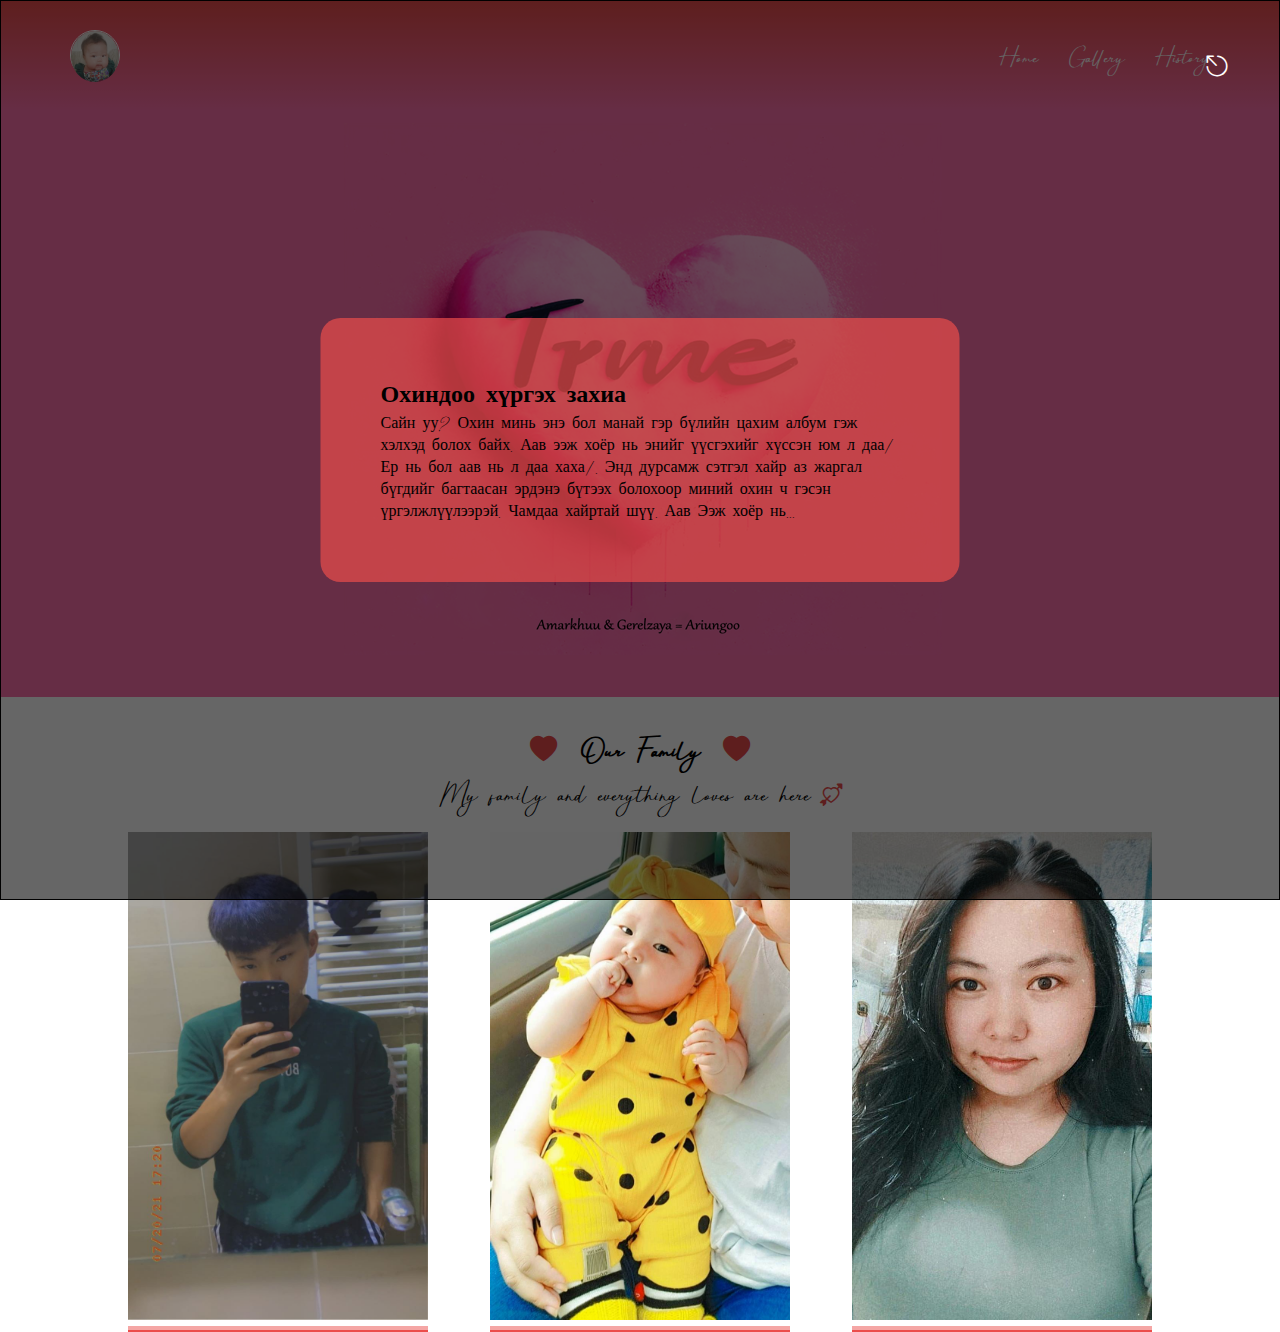
<file: index.html>
<!DOCTYPE html>
<html lang="en">
<head>
    <meta charset="UTF-8">
    <meta http-equiv="X-UA-Compatible" content="IE=edge">
    <meta name="viewport" content="width=device-width, initial-scale=1.0">

    <!-- css link -->
    <link rel="stylesheet" href="./style.css">

    <!-- icon link -->
    <link rel="stylesheet" href="https://cdn.jsdelivr.net/npm/bootstrap-icons@1.10.5/font/bootstrap-icons.css">
    <title>Home</title>
</head>
<body>

    <div class="text" id="content">
        <i class="bi bi-escape" onclick="closeBtn()"></i>
        <div class="col">
            
        <div class="t">
            <h2>Охиндоо хүргэх захиа</h2>
            <p>Сайн уу? Охин минь энэ бол манай гэр бүлийн цахим албум гэж хэлхэд болох байх. Аав ээж хоёр нь энийг үүсгэхийг хүссэн юм л даа/Ер нь бол аав нь л даа хаха/. 
                Энд дурсамж сэтгэл хайр аз жаргал бүгдийг багтаасан эрдэнэ бүтээх болохоор миний охин ч гэсэн үргэлжлүүлээрэй.
                Чамдаа хайртай шүү. Аав Ээж хоёр нь...
            </p>
        </div>
        </div>
    </div>

    <header>
        <div class="pic">
            <a href="index.html"><img src="./logo.jpg" alt=""></a>
        </div>
        
        <ul class="layout">
            <a href="#"><li>Home</li></a>
            <a href="./gallery.html"><li>Gallery</li></a>
            <a href="#"><li>History</li></a>
        </ul>
    </header>

    <div class="container">
        <img src="./love.png" alt="">
    </div>

    <div class="members">
        <div class="title">
            <i class="bi bi-heart-fill"></i>
            <h2>Our Family</h2>
            <i class="bi bi-heart-fill"></i>
        </div>
        <div class="description">
            <p>My family and everything loves are here</p><i class="bi bi-arrow-through-heart"></i>
        </div>
        <div class="cards">
            <div class="card">
                <img src="./husband" alt="">
                <div class="link">
                    <a href="#" class="name">Daddy</a>
                </div>
            </div>
            <div class="card">
                <img src="./daughter.jpg" alt="">
                <div class="link">
                    <a href="#" class="name">Princess</a>
                </div>
            </div>
            <div class="card">
                <img src="./wife.jpg" alt="">
                <div class="link">
                    <a href="#" class="name">Mommy</a>
                </div>
            </div>
            
        </div>
    </div>

    <script src="./text.js"></script>
</body>
</html>
</file>
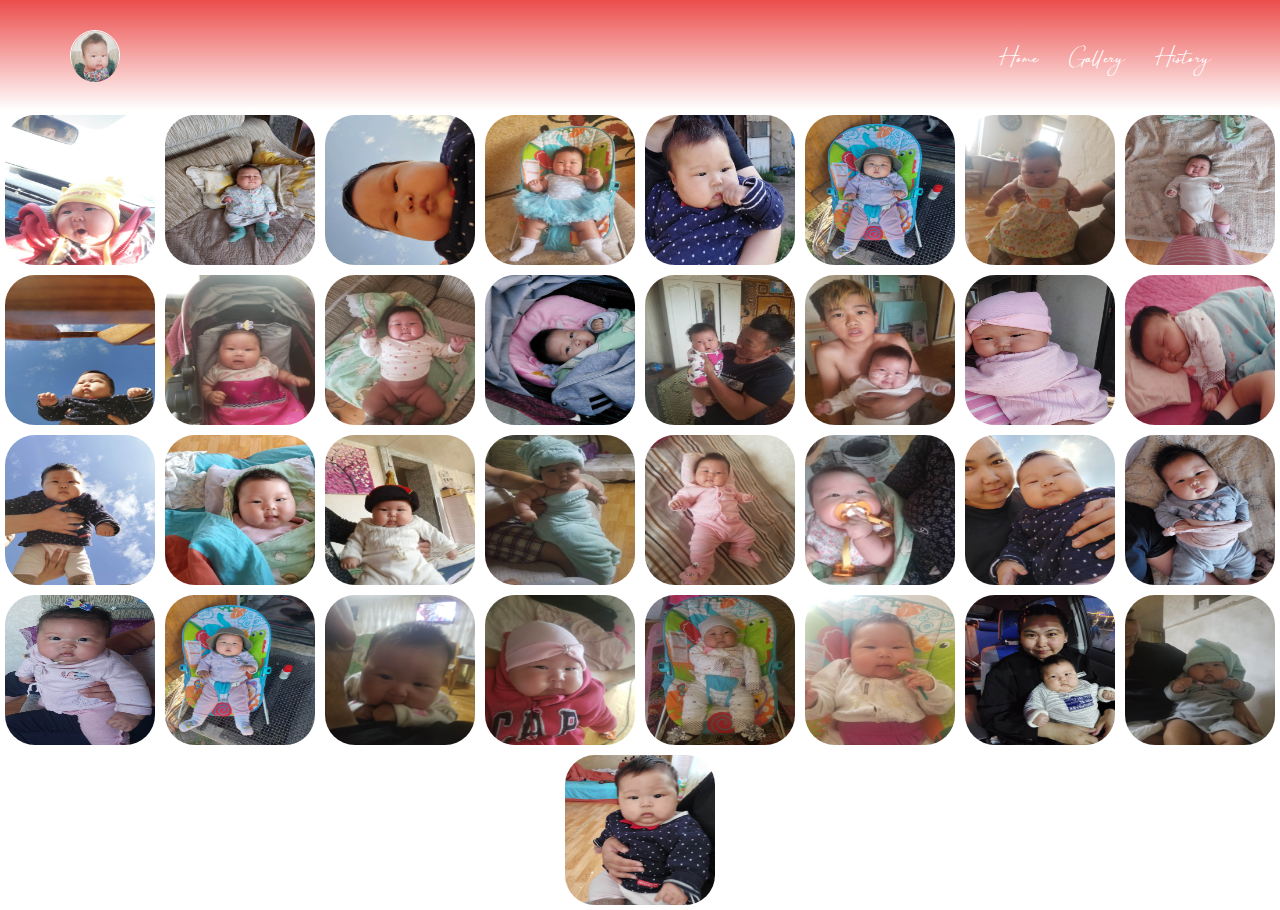
<file: gallery.html>
<!DOCTYPE html>
<html lang="en">
<head>
    <meta charset="UTF-8">
    <meta http-equiv="X-UA-Compatible" content="IE=edge">
    <meta name="viewport" content="width=device-width, initial-scale=1.0">

    <!-- css link -->
    <link rel="stylesheet" href="gallery.css">
    <title>Album</title>
</head>
<body>
    <header>
        <div class="pic">
            <a href="index.html"><img src="./logo.jpg" alt=""></a>
        </div>
        
        <ul class="layout">
            <a href="#"><li>Home</li></a>
            <a href="#"><li>Gallery</li></a>
            <a href="#"><li>History</li></a>
        </ul>
    </header>

    <div class="album">
        <div class="picture">
            <img src="./1.jpg" alt="">
            <img src="./2.jpg" alt="">
            <img src="./3.jpg" alt="">
            <img src="./4.jpg" alt="">
            <img src="./5.jpg" alt="">
            <img src="./6.jpg" alt="">
            <img src="./7.jpg" alt="">
            <img src="./8.jpg" alt="">
            <img src="./9.jpg" alt="">
            <img src="./10.jpg" alt="">
            <img src="./11.jpg" alt="">
            <img src="./12.jpg" alt="">
            <img src="./13.jpg" alt="">
            <img src="./14.jpg" alt="">
            <img src="./15.jpg" alt="">
            <img src="./16.jpg" alt="">
            <img src="./17.jpg" alt="">
            <img src="./18.jpg" alt="">
            <img src="./19.jpg" alt="">
            <img src="./20.jpg" alt="">
            <img src="./21.jpg" alt="">
            <img src="./22.jpg" alt="">
            <img src="./23.jpg" alt="">
            <img src="./24.jpg" alt="">
            <img src="./25.jpg" alt="">
            <img src="./26.jpg" alt="">
            <img src="./27.jpg" alt="">
            <img src="./28.jpg" alt="">
            <img src="./29.jpg" alt="">
            <img src="./30.jpg" alt="">
            <img src="./31.jpg" alt="">
            <img src="./32.jpg" alt="">
            <img src="./33.jpg" alt="">
        </div>
        <div class="video">

        </div>
    </div>
</body>
</html>
</file>
<file: style.css>
@font-face{
    font-family: myFont;
    src: url(./Anguilla.otf);
}

*{
    margin: 0;
    padding: 0;
    box-sizing: border-box;
    font-family: myFont;
}

body{
    width: 100%;
    height: 100vh;
}

header{
    background:linear-gradient( rgb(235, 77, 75), transparent);
    width: 100%;
    height: auto;
    display: flex;
    justify-content: space-between;
    align-items: center;
    text-align: center;
    padding: 30px 70px;
    position: absolute;
    top: 0;
    left: 0;
}

header .pic{
    width: 50px;
    height: 50px;
    border: 1px solid #fff;
    border-radius: 50%;
}

header .pic img{
    width: 100%;
    border-radius: 50%;
}

header .layout{
    display: flex;
    justify-content: center;
    align-items: center;
    text-align: center;
}

header .layout a{
    text-decoration: none;;
}

header .layout a li{
    list-style-type: none;
    margin-left: 30px;
    color: #fff;
    font-size: 1.5em;
}

.container{
    width: 100%;
    height: auto;
}

.container img{
    width: 100%;
}

.members{
    width: 80%;
    margin: 20px auto;
}

.members .title{
    width: 220px;
    display: flex;
    justify-content: space-between;
    align-items: center;
    text-align: center;
    margin: auto;
}

.members .title i{
    color: rgb(235, 77, 75);
    font-size: 1.7em;
    margin-top: 10px;
}

.members .description{
    display: flex;
    justify-content: center;
    width: 500px;
    margin: auto;
}

.members .bi-arrow-through-heart{
    color: rgb(235, 77, 75);
    font-size: 1.4em;
    margin-top: 10px;
    margin-left: 10px;
}

.members h2,
.members p {
    text-align: center;
    font-size: 1.8em;
}

.members .cards{
    width: 100%;
    height: auto;
    display: flex;
    flex-wrap: wrap;
    justify-content: space-between;
    align-items: center;
    margin: 20px auto;
    position: relative;
}

.members .cards .card{
    width: 300px;
    height: 500px;
    border-bottom: 2px solid rgb(235, 77, 75);
    position: relative;
    overflow: hidden;
}

.members .cards .card img{
    width: 100%;
    height: 98%;
    z-index: -1;
}

.members .link{
    width: 100%;
    height: 100px;
    background-color: rgba(235, 77, 75,0.5);
    z-index: 10000;
    position: absolute;
    transition: all 500ms ease;
}

.members .link a{
    text-decoration: none;
    position: absolute;
    top: 50%;
    left: 50%;
    transform: translate(-50%,-50%);
    font-size: 2em;
    color: #fff;
}

.members .cards .card:hover .link{
    margin-top: -100px;
}

.text{
    position: absolute;
    top: 50%;
    left: 50%;
    z-index: 100000;
    transform: translate(-50%,-50%);
    border: 1px solid #000;
    padding: 50px;
    width: 100%;
    height: 100vh;
    background-color: rgba(0,0,0,0.6);
}

.col{
    position: absolute;
    top: 50%;
    left: 50%;
    transform: translate(-50%,-50%);   
    background-color:rgb(235, 77, 75,0.7);
    padding: 60px;
    border-radius: 20px;
}

.bi-escape{
    position: absolute;
    top: 50px;
    right: 50px;
    font-size: 1.5em;
    color: #fff;
}

.bi-escape:focus .text{
    opacity: 0;
}
</file>
<file: gallery.css>
@font-face{
    font-family: myFont;
    src: url(./Anguilla.otf);
}

*{
    margin: 0;
    padding: 0;
    box-sizing: border-box;
    font-family: myFont;
}

body{
    width: 100%;
    height: 100vh;
}



header{
    background:linear-gradient( rgb(235, 77, 75), transparent);
    width: 100%;
    height: auto;
    display: flex;
    justify-content: space-between;
    align-items: center;
    text-align: center;
    padding: 30px 70px;
}

header .pic{
    width: 50px;
    height: 50px;
    border: 1px solid #fff;
    border-radius: 50%;
}

header .pic img{
    width: 100%;
    border-radius: 50%;
}

header .layout{
    display: flex;
    justify-content: center;
    align-items: center;
    text-align: center;
}

header .layout a{
    text-decoration: none;;
}

header .layout a li{
    list-style-type: none;
    margin-left: 30px;
    color: #fff;
    font-size: 1.5em;
}

.album{
    width: 100%;
    height: auto;
}

.album .picture{
    width: 100%;
    height: auto;
    display: flex;
    flex-wrap: wrap;
    justify-content: center;
}

.album .picture img{
    width: 150px;
    height: 150px;
    margin: 5px;
    border-radius: 30px;
}
</file>
